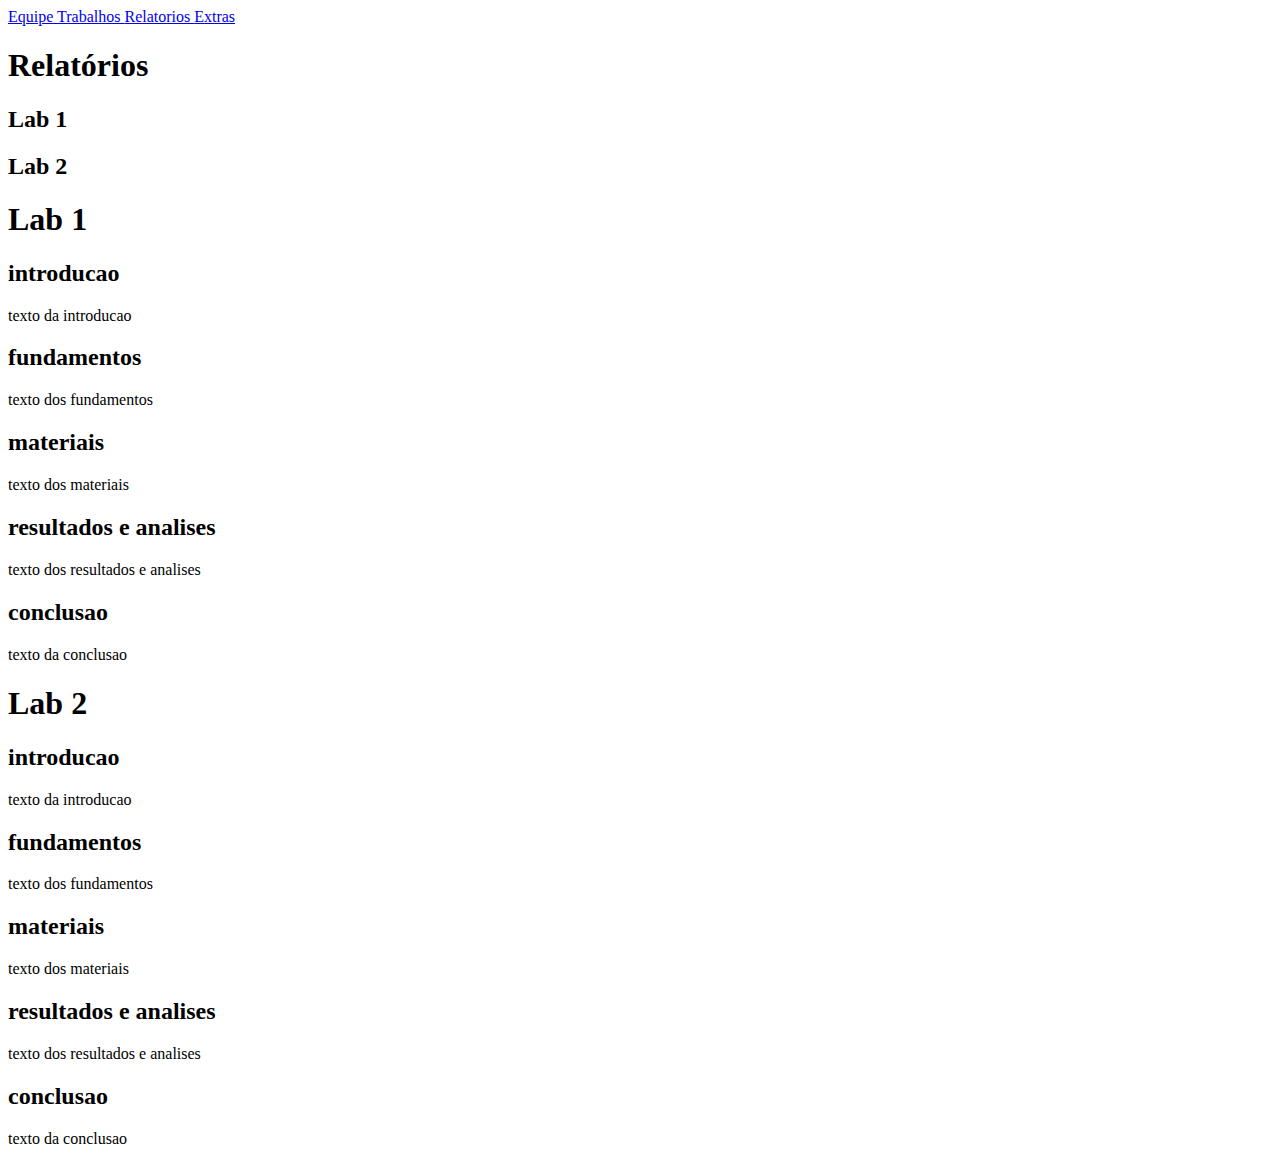
<file: web/relatorios.html>
<!DOCTYPE html>

<html>
    <head>
        <meta charset="utf-8">
        <title>PV25 - Relatórios</title>
        <meta name="viewport" content="width=device-width, initial-scale=1">
        <link rel="stylesheet" href="style.css">
    </head>
    <body>
        <nav id="menu"> <!-- menu de navegacao -->
            <a class="menu item" href="index.html"> 
              <span> Equipe </span></a>
            <a class="menu item" href="trabalhos.html"> 
              <span> Trabalhos </span></a>
            <a class="menu item active" href="relatorios.html"> 
              <span> Relatorios </span></a>
            <a class="menu item" href="extras.html"> 
              <span> Extras </span></a>
        </nav>
        <div class="content"> <!-- conteudo da pagina -->
                <h1>Relatórios</h1>
                <h2 href="#section1" class="btn">Lab 1</h2>
                <h2 href="#section2" class="btn">Lab 2</h2>
        </div>
        <div class="relatorio" id="section1">
            <h1>Lab 1</h1>
            <h2>introducao</h2>
            <p>texto da introducao</p>

            <h2>fundamentos</h2>
            <p>texto dos fundamentos</p>

            <h2>materiais</h2>
            <p>texto dos materiais</p>

            <h2>resultados e analises</h2>
            <p>texto dos resultados e analises</p>

            <h2>conclusao</h2>
            <p>texto da conclusao</p>
        </div>
        <div class="relatorio" id="section2">
            <h1>Lab 2</h1>
            <h2>introducao</h2>
            <p>texto da introducao</p>

            <h2>fundamentos</h2>
            <p>texto dos fundamentos</p>

            <h2>materiais</h2>
            <p>texto dos materiais</p>

            <h2>resultados e analises</h2>
            <p>texto dos resultados e analises</p>

            <h2>conclusao</h2>
            <p>texto da conclusao</p>
        </div>
    </body>
</html>
</file>
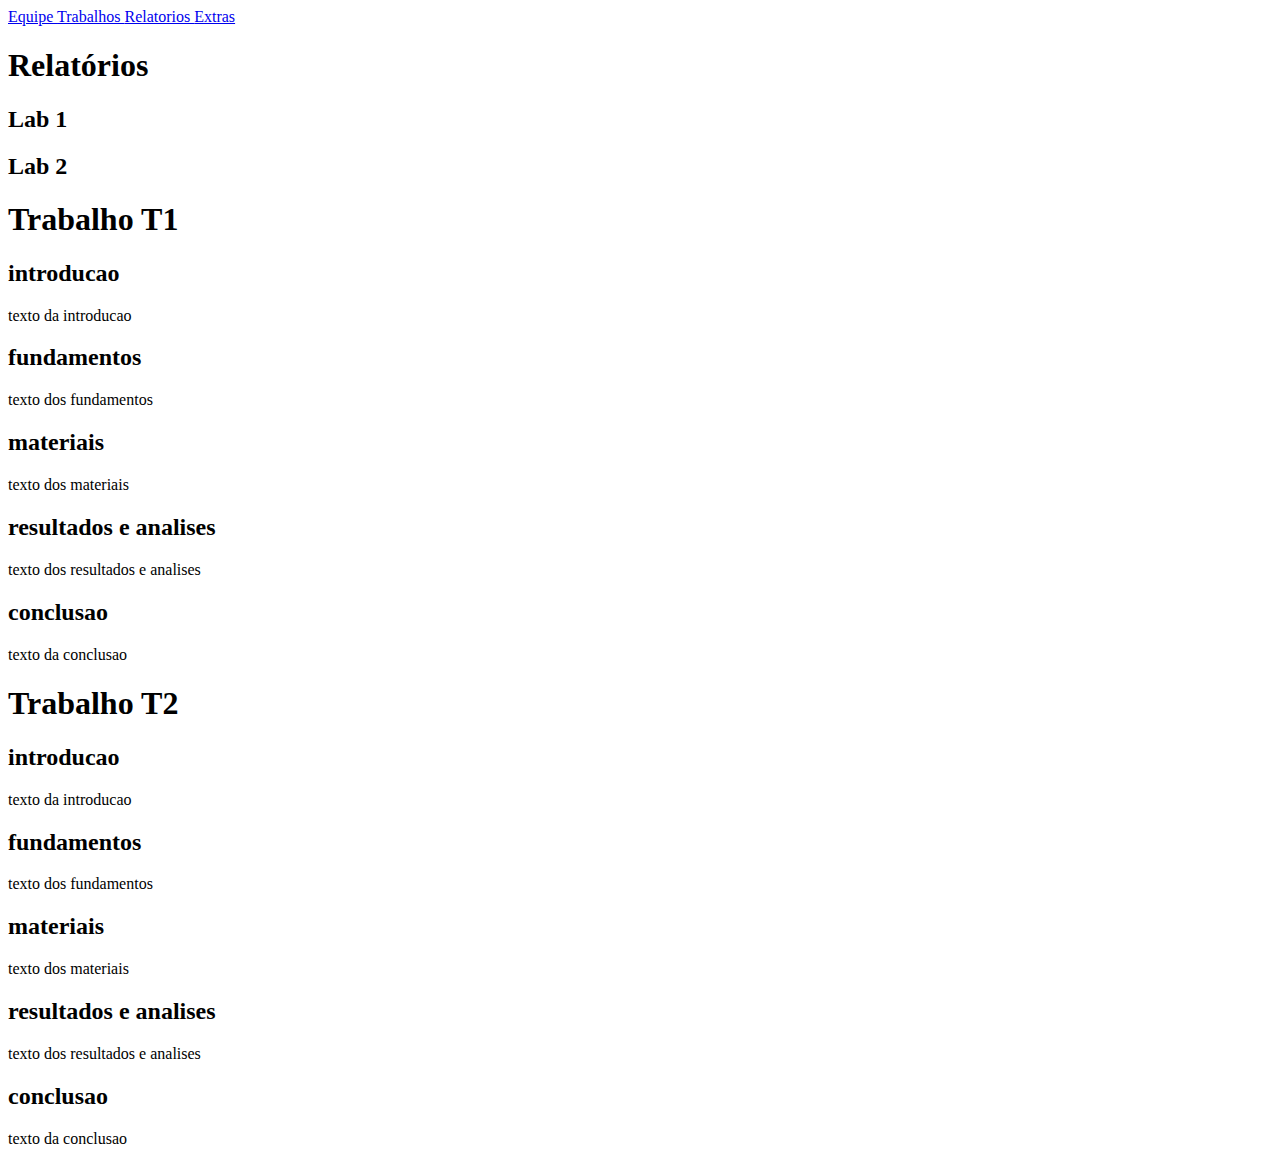
<file: web/trabalhos.html>
<!DOCTYPE html>

<html>
    <head>
        <meta charset="utf-8">
        <title>PV25 - Trabalhos</title>
        <meta name="viewport" content="width=device-width, initial-scale=1">
        <link rel="stylesheet" href="style.css">
    </head>
    <body>
        <nav id="menu"> <!-- menu de navegacao -->
            <a class="menu item" href="index.html"> 
              <span> Equipe </span></a>
            <a class="menu item active" href="trabalhos.html"> 
              <span> Trabalhos </span></a>
            <a class="menu item" href="relatorios.html"> 
              <span> Relatorios </span></a>
            <a class="menu item" href="extras.html"> 
              <span> Extras </span></a>
        </nav>
        <div class="content"> <!-- conteudo da pagina -->
                <h1>Relatórios</h1>
                <h2 href="#section1" class="btn">Lab 1</h2>
                <h2 href="#section2" class="btn">Lab 2</h2>
        </div>
        <div class="trabalhos" id="section1">
            <h1>Trabalho T1</h1>
            <h2>introducao</h2>
            <p>texto da introducao</p>

            <h2>fundamentos</h2>
            <p>texto dos fundamentos</p>

            <h2>materiais</h2>
            <p>texto dos materiais</p>

            <h2>resultados e analises</h2>
            <p>texto dos resultados e analises</p>
            
            <h2>conclusao</h2>
            <p>texto da conclusao</p>
        </div>
        <div class="relatorio" id="section2">
            <h1>Trabalho T2</h1>
            <h2>introducao</h2>
            <p>texto da introducao</p>

            <h2>fundamentos</h2>
            <p>texto dos fundamentos</p>

            <h2>materiais</h2>
            <p>texto dos materiais</p>

            <h2>resultados e analises</h2>
            <p>texto dos resultados e analises</p>

            <h2>conclusao</h2>
            <p>texto da conclusao</p>
        </div>
    </body>
</html>
</file>
<file: web/style.css>
* {

}

body {

}

header {
    
}
footer {
    
}
h1 {
    
}
h2 {
    
}

p {
    
}

#menu {
    
}

#menu .item {
    
}

#menu .item:hover {
    
}

#menu .item.active {
    
}

#menu .item.active:hover {
    
}

.trabalhos {
    
}

.relatorio {

}
</file>
